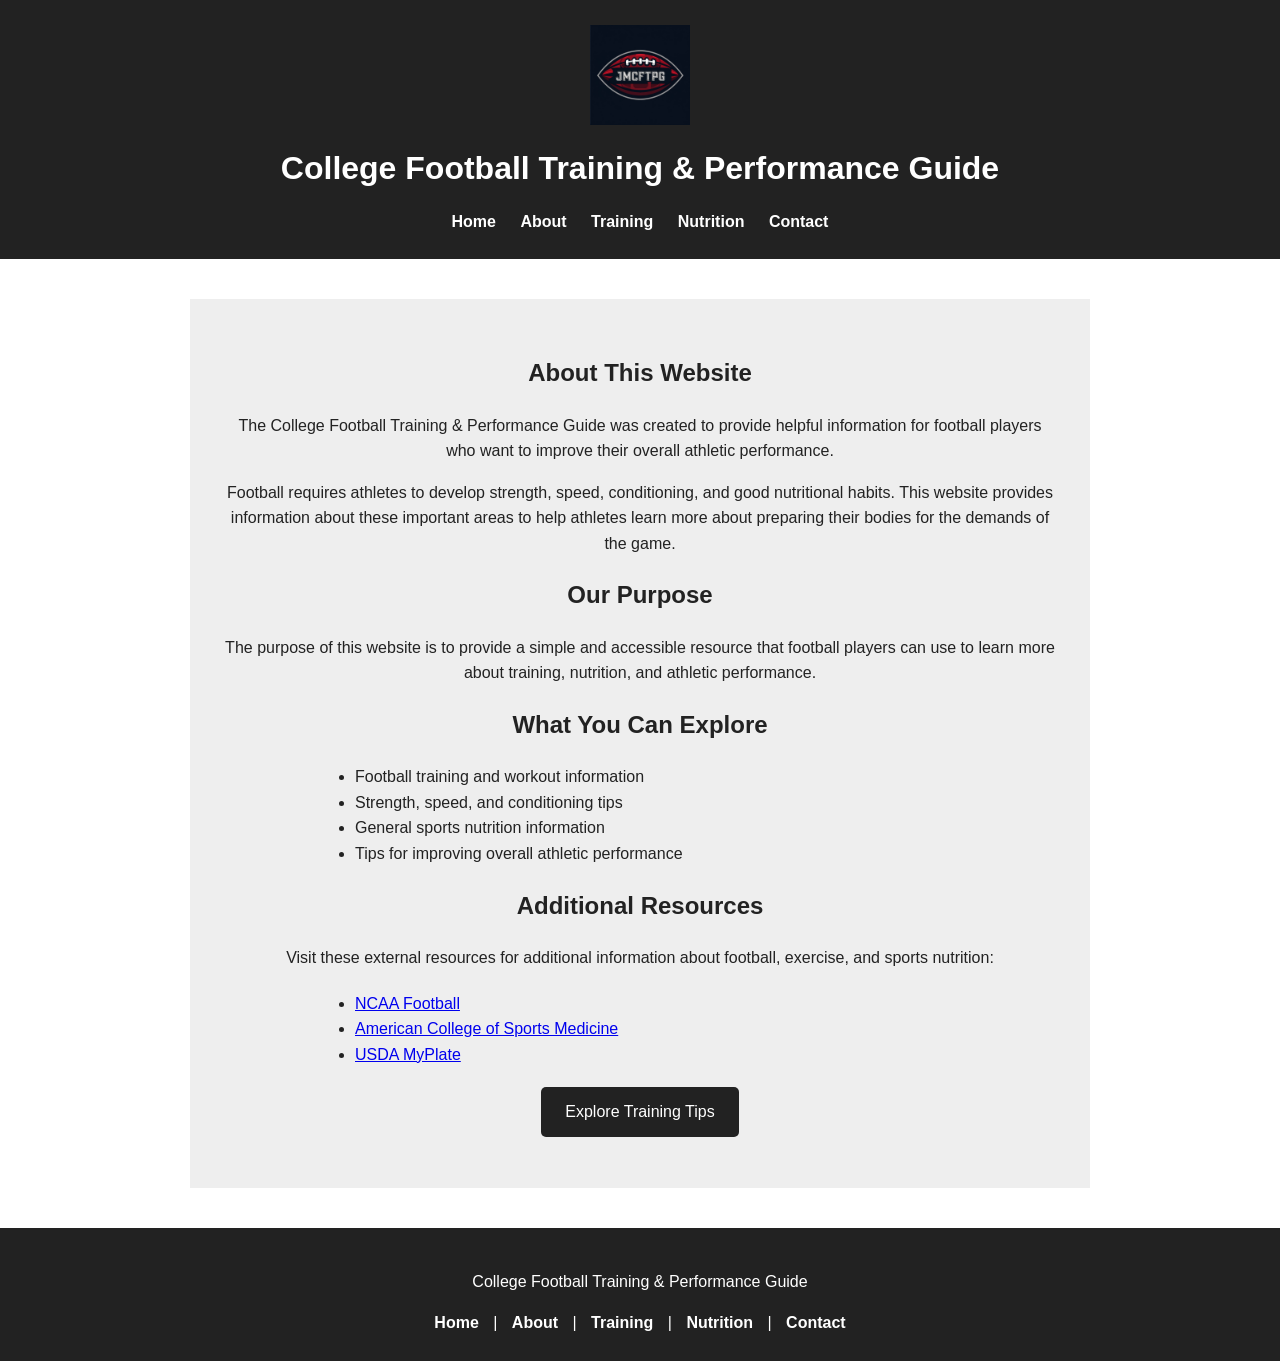
<file: about.html>
<!DOCTYPE html>
<html lang="en">

<head>
    <meta charset="UTF-8">
    <meta name="viewport" content="width=device-width, initial-scale=1.0">
    <meta name="description" content="Learn about the College Football Training and Performance Guide and its purpose of helping football players improve their athletic performance.">
    <title>About | College Football Training & Performance Guide</title>
    <link rel="stylesheet" href="style.css">
</head>

<body>

    <header>
        <a href="index.html" aria-label="College Football Training and Performance Guide home">
    <img class="logo"
         src="Logo.jpg"
         alt="College Football Training and Performance Guide logo">
</a>
        <h1>College Football Training & Performance Guide</h1>

        <nav aria-label="Main navigation">
            <a href="index.html">Home</a>
            <a href="about.html">About</a>
            <a href="training.html">Training</a>
            <a href="nutrition.html">Nutrition</a>
            <a href="contact.html">Contact</a>
        </nav>
    </header>

    <main>
        <section class="about-section">
            <h2>About This Website</h2>

            <p>
                The College Football Training & Performance Guide was created
                to provide helpful information for football players who want
                to improve their overall athletic performance.
            </p>

            <p>
                Football requires athletes to develop strength, speed,
                conditioning, and good nutritional habits. This website
                provides information about these important areas to help
                athletes learn more about preparing their bodies for the
                demands of the game.
            </p>

            <h2>Our Purpose</h2>

            <p>
                The purpose of this website is to provide a simple and
                accessible resource that football players can use to learn
                more about training, nutrition, and athletic performance.
            </p>

            <h2>What You Can Explore</h2>

            <ul>
                <li>Football training and workout information</li>
                <li>Strength, speed, and conditioning tips</li>
                <li>General sports nutrition information</li>
                <li>Tips for improving overall athletic performance</li>
            </ul>
            <h2>Additional Resources</h2>

<p>
    Visit these external resources for additional information about
    football, exercise, and sports nutrition:
</p>

<ul>
    <li>
        <a href="https://www.ncaa.com/sports/football"
           target="_blank"
           rel="noopener noreferrer">
            NCAA Football
        </a>
    </li>

    <li>
        <a href="https://www.acsm.org/"
           target="_blank"
           rel="noopener noreferrer">
            American College of Sports Medicine
        </a>
    </li>

    <li>
        <a href="https://www.myplate.gov/"
           target="_blank"
           rel="noopener noreferrer">
            USDA MyPlate
        </a>
    </li>
</ul>
            <p>
    <a class="button" href="training.html">Explore Training Tips</a>
</p>
        </section>
    </main>

    <footer>
        <p>College Football Training & Performance Guide</p>

        <nav aria-label="Footer navigation">
            <a href="index.html">Home</a> |
            <a href="about.html">About</a> |
            <a href="training.html">Training</a> |
            <a href="nutrition.html">Nutrition</a> |
            <a href="contact.html">Contact</a>
        </nav>
    </footer>

</body>

</html>
</file>
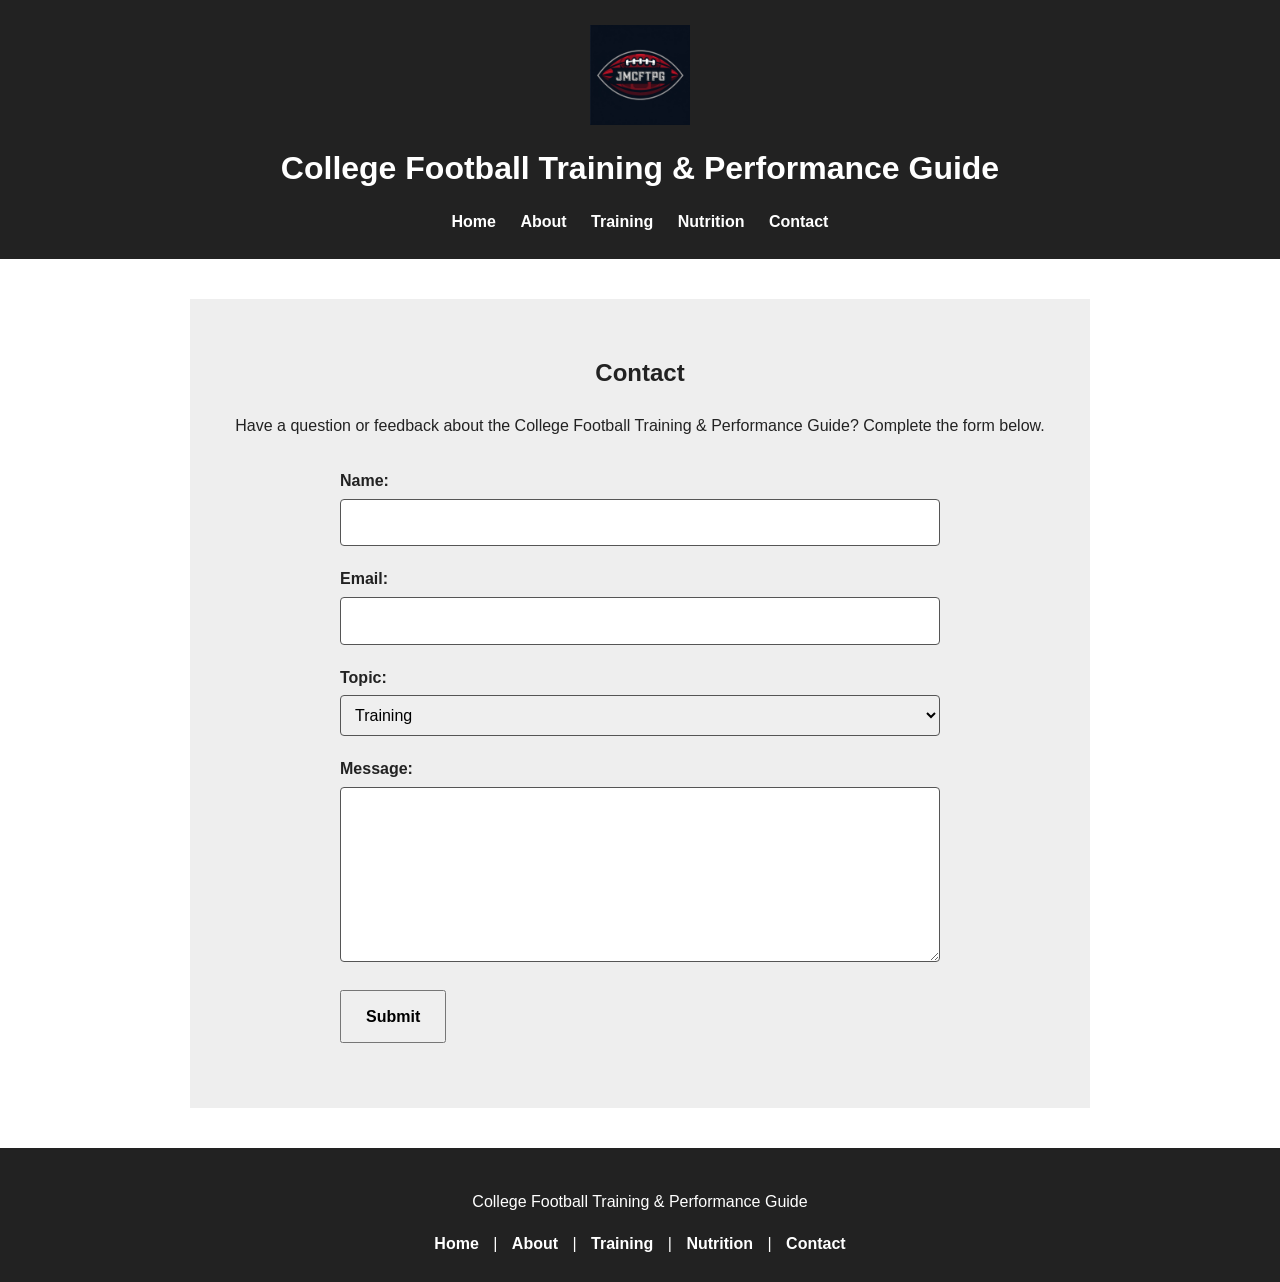
<file: contact.html>
<!DOCTYPE html>
<html lang="en">

<head>
    <meta charset="UTF-8">
    <meta name="viewport" content="width=device-width, initial-scale=1.0">
    <meta name="description" content="Contact the College Football Training and Performance Guide by submitting a question or feedback through our contact form.">
    <title>Contact | College Football Training & Performance Guide</title>
    <link rel="stylesheet" href="style.css">
</head>

<body>

    <header>
        <a href="index.html" aria-label="College Football Training and Performance Guide home">
    <img class="logo"
         src="Logo.jpg"
         alt="College Football Training and Performance Guide logo">
</a>
        <h1>College Football Training & Performance Guide</h1>

        <nav aria-label="Main navigation">
            <a href="index.html">Home</a>
            <a href="about.html">About</a>
            <a href="training.html">Training</a>
            <a href="nutrition.html">Nutrition</a>
            <a href="contact.html">Contact</a>
        </nav>
    </header>

    <main>

        <section class="about-section">
            <h2>Contact</h2>

            <p>
                Have a question or feedback about the College Football Training
                & Performance Guide? Complete the form below.
            </p>

            <form id="contact-form">

                <div class="form-group">
                    <label for="name">Name:</label>
                    <input type="text" id="name" name="name" required>
                </div>

                <div class="form-group">
                    <label for="email">Email:</label>
                    <input type="email" id="email" name="email" required>
                </div>

                <div class="form-group">
                    <label for="topic">Topic:</label>
                    <select id="topic" name="topic">
                        <option value="training">Training</option>
                        <option value="nutrition">Nutrition</option>
                        <option value="performance">Performance</option>
                        <option value="other">Other</option>
                    </select>
                </div>

                <div class="form-group">
                    <label for="message">Message:</label>
                    <textarea id="message" name="message" rows="6" required></textarea>
                </div>

                <button type="submit">Submit</button>

            </form>

            <p id="form-response" role="status" aria-live="polite"></p>

        </section>

    </main>

    <footer>
        <p>College Football Training & Performance Guide</p>

        <nav aria-label="Footer navigation">
            <a href="index.html">Home</a> |
            <a href="about.html">About</a> |
            <a href="training.html">Training</a> |
            <a href="nutrition.html">Nutrition</a> |
            <a href="contact.html">Contact</a>
        </nav>
    </footer>

    <script src="script.js"></script>

</body>

</html>
</file>
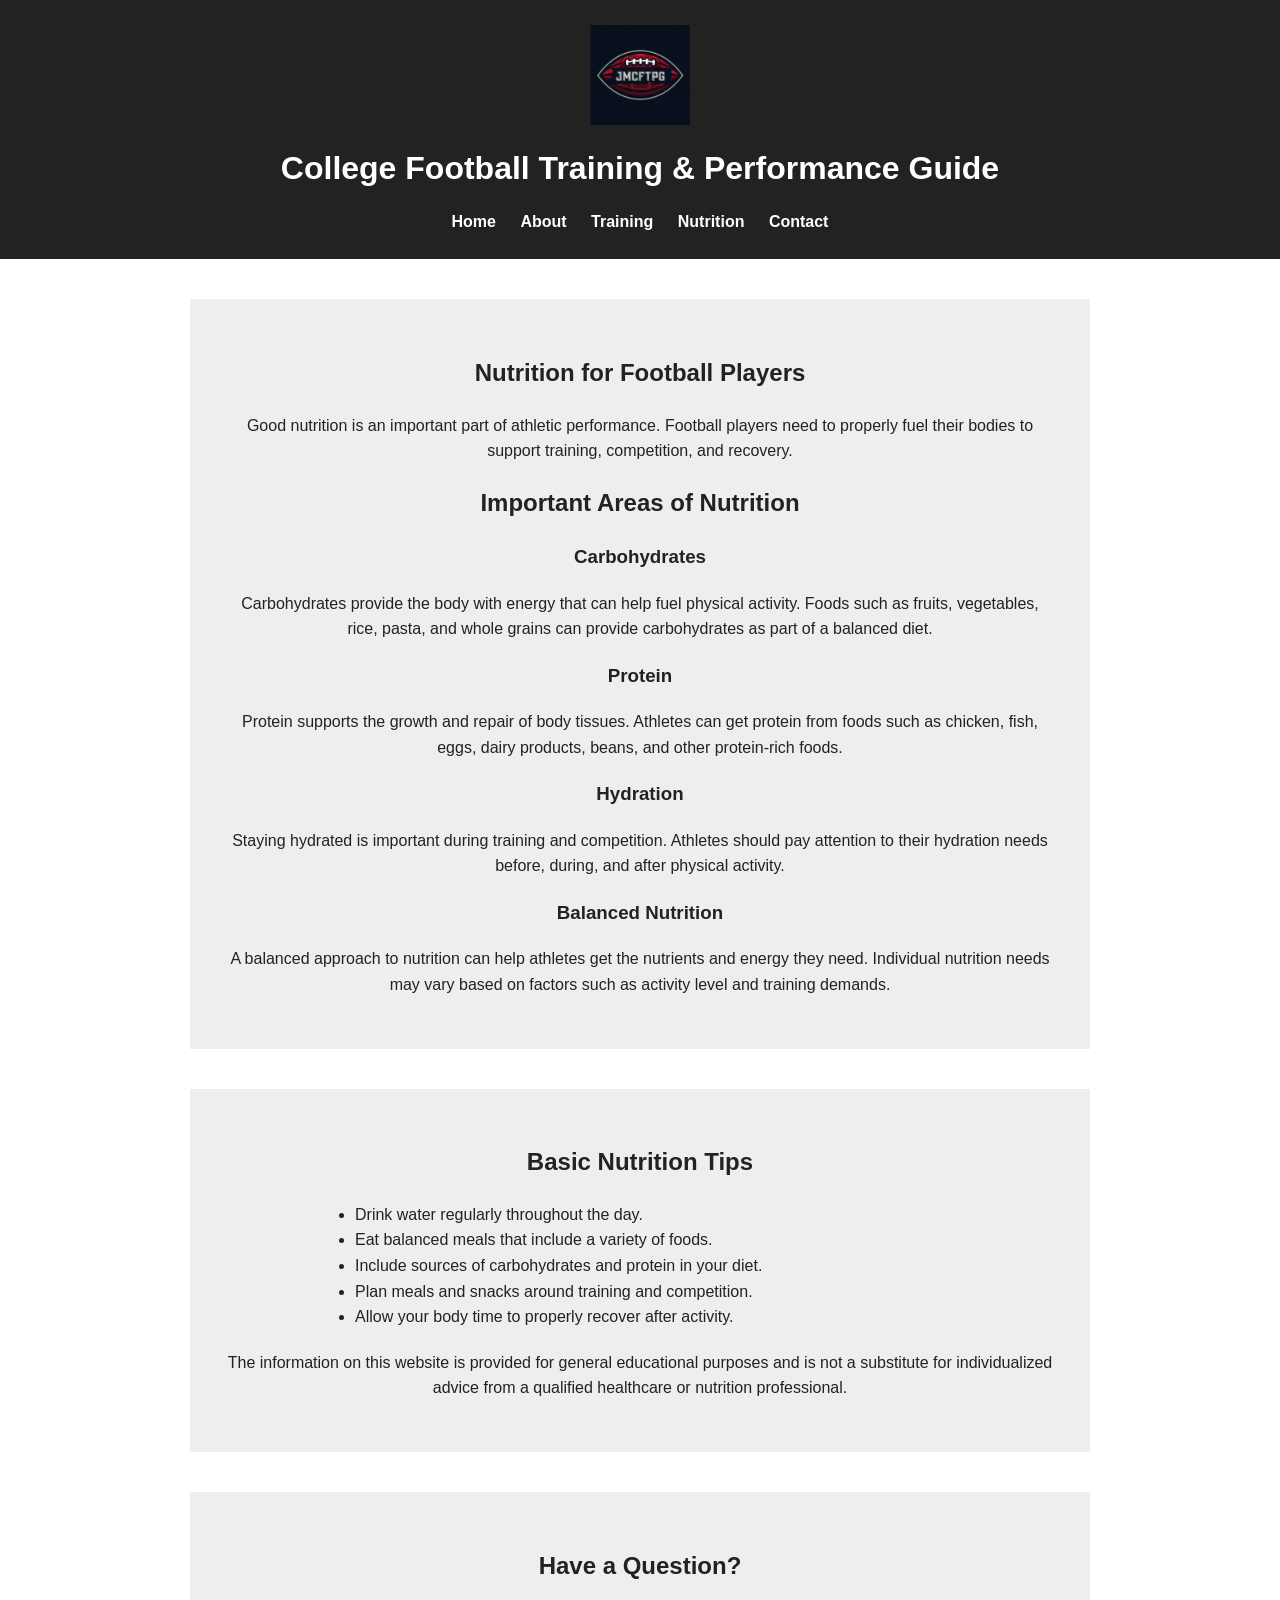
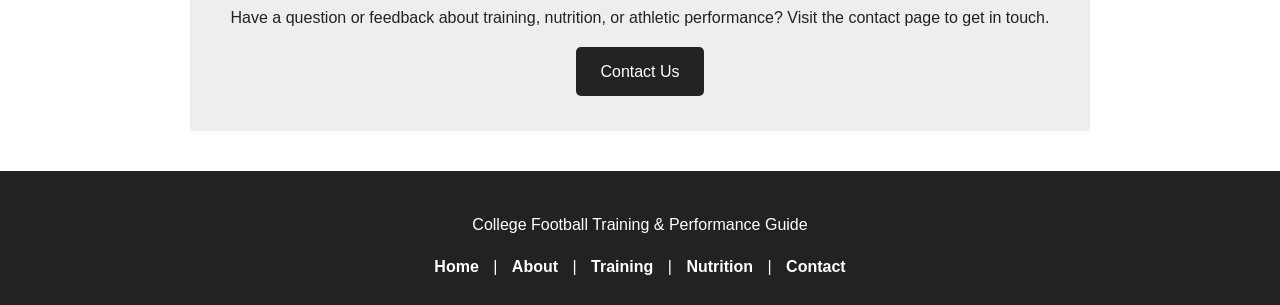
<file: nutrition.html>
<!DOCTYPE html>
<html lang="en">

<head>
    <meta charset="UTF-8">
    <meta name="viewport" content="width=device-width, initial-scale=1.0">
    <meta name="description" content="Learn general sports nutrition information to help football players understand hydration, carbohydrates, protein, and balanced nutrition.">
    <title>Nutrition | College Football Training & Performance Guide</title>
    <link rel="stylesheet" href="style.css">
</head>

<body>

    <header>
        <a href="index.html" aria-label="College Football Training and Performance Guide home">
    <img class="logo"
         src="Logo.jpg"
         alt="College Football Training and Performance Guide logo">
</a>
        <h1>College Football Training & Performance Guide</h1>

        <nav aria-label="Main navigation">
            <a href="index.html">Home</a>
            <a href="about.html">About</a>
            <a href="training.html">Training</a>
            <a href="nutrition.html">Nutrition</a>
            <a href="contact.html">Contact</a>
        </nav>
    </header>

    <main>

        <section class="about-section">
            <h2>Nutrition for Football Players</h2>

            <p>
                Good nutrition is an important part of athletic performance.
                Football players need to properly fuel their bodies to support
                training, competition, and recovery.
            </p>

            <h2>Important Areas of Nutrition</h2>

            <h3>Carbohydrates</h3>
            <p>
                Carbohydrates provide the body with energy that can help fuel
                physical activity. Foods such as fruits, vegetables, rice,
                pasta, and whole grains can provide carbohydrates as part of
                a balanced diet.
            </p>

            <h3>Protein</h3>
            <p>
                Protein supports the growth and repair of body tissues.
                Athletes can get protein from foods such as chicken, fish,
                eggs, dairy products, beans, and other protein-rich foods.
            </p>

            <h3>Hydration</h3>
            <p>
                Staying hydrated is important during training and competition.
                Athletes should pay attention to their hydration needs before,
                during, and after physical activity.
            </p>

            <h3>Balanced Nutrition</h3>
            <p>
                A balanced approach to nutrition can help athletes get the
                nutrients and energy they need. Individual nutrition needs
                may vary based on factors such as activity level and training
                demands.
            </p>
        </section>

        <section class="about-section">
            <h2>Basic Nutrition Tips</h2>

            <ul>
                <li>Drink water regularly throughout the day.</li>
                <li>Eat balanced meals that include a variety of foods.</li>
                <li>Include sources of carbohydrates and protein in your diet.</li>
                <li>Plan meals and snacks around training and competition.</li>
                <li>Allow your body time to properly recover after activity.</li>
            </ul>

            <p>
                The information on this website is provided for general
                educational purposes and is not a substitute for individualized
                advice from a qualified healthcare or nutrition professional.
            </p>
        </section>
<section class="about-section">
    <h2>Have a Question?</h2>
    <p>
        Have a question or feedback about training, nutrition, or athletic
        performance? Visit the contact page to get in touch.
    </p>

    <a class="button" href="contact.html">Contact Us</a>
</section>
    </main>

    <footer>
        <p>College Football Training & Performance Guide</p>

        <nav aria-label="Footer navigation">
            <a href="index.html">Home</a> |
            <a href="about.html">About</a> |
            <a href="training.html">Training</a> |
            <a href="nutrition.html">Nutrition</a> |
            <a href="contact.html">Contact</a>
        </nav>
    </footer>

</body>

</html>
</file>
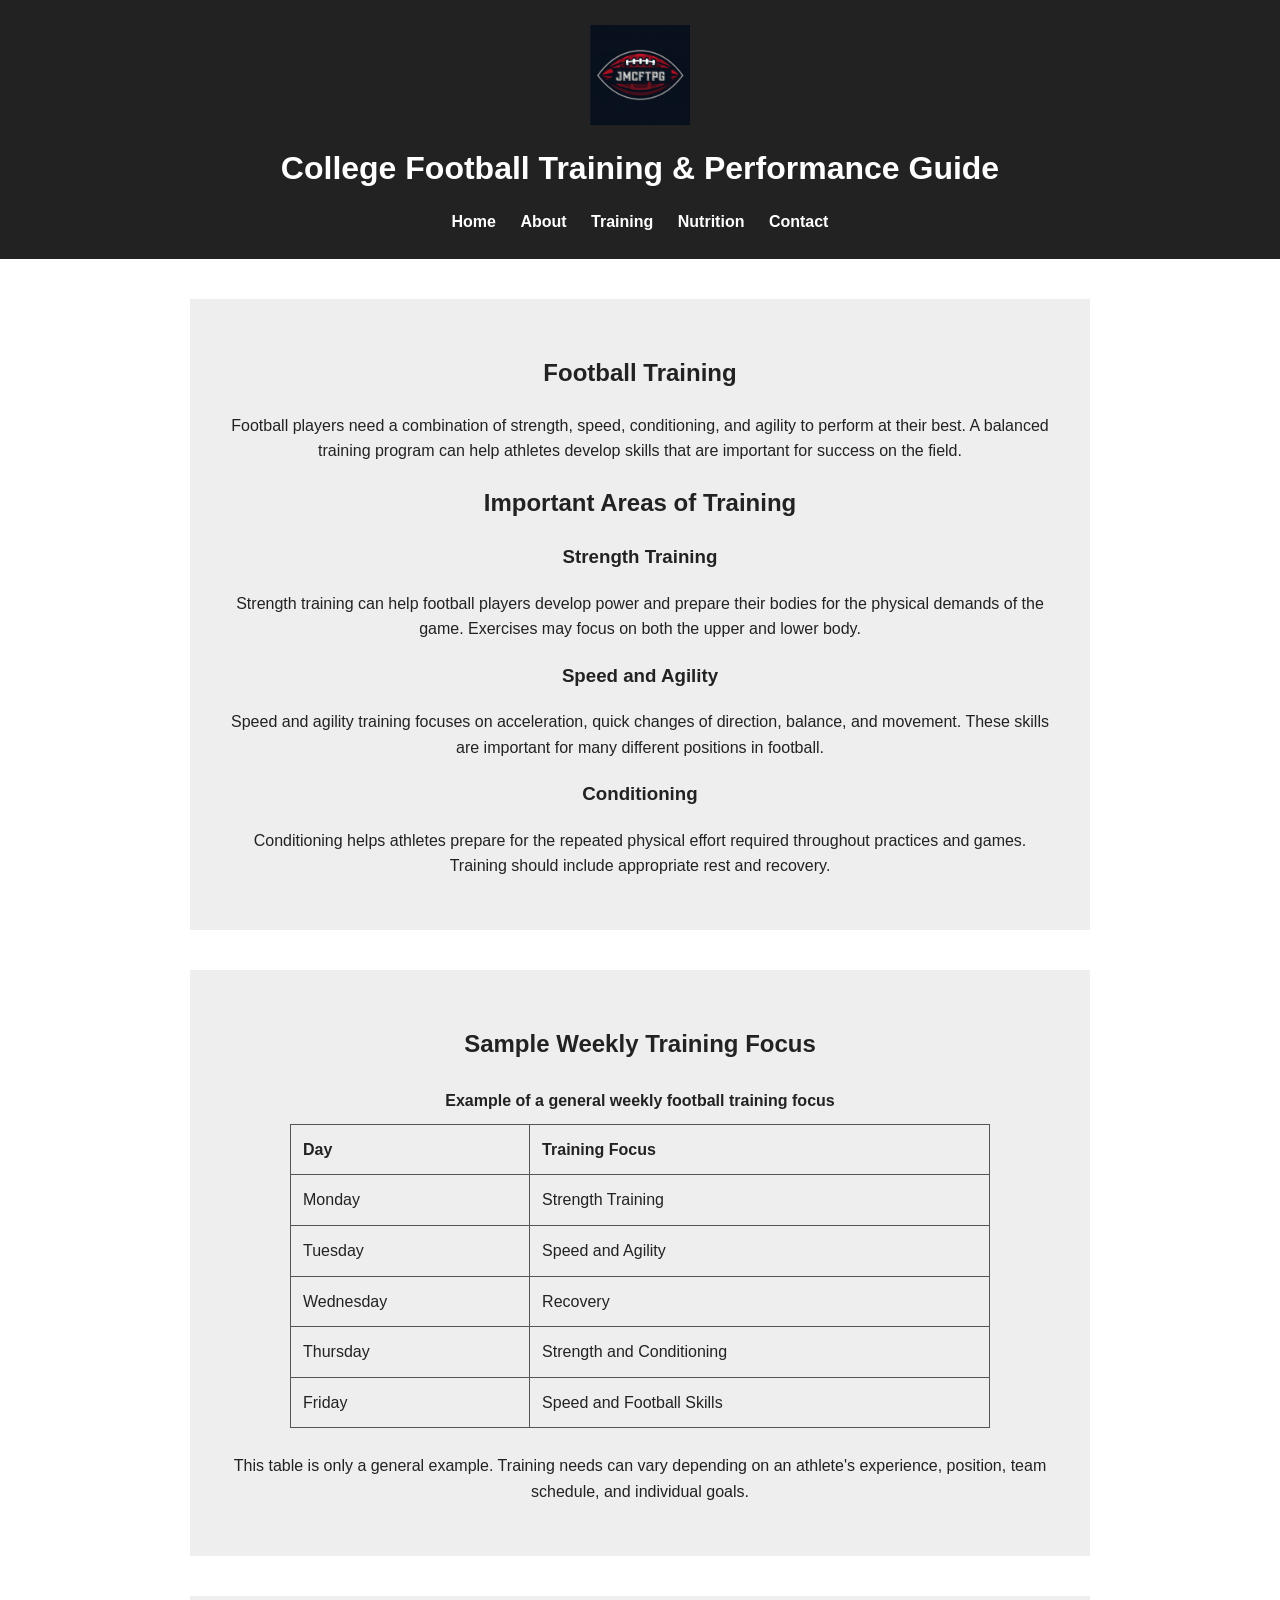
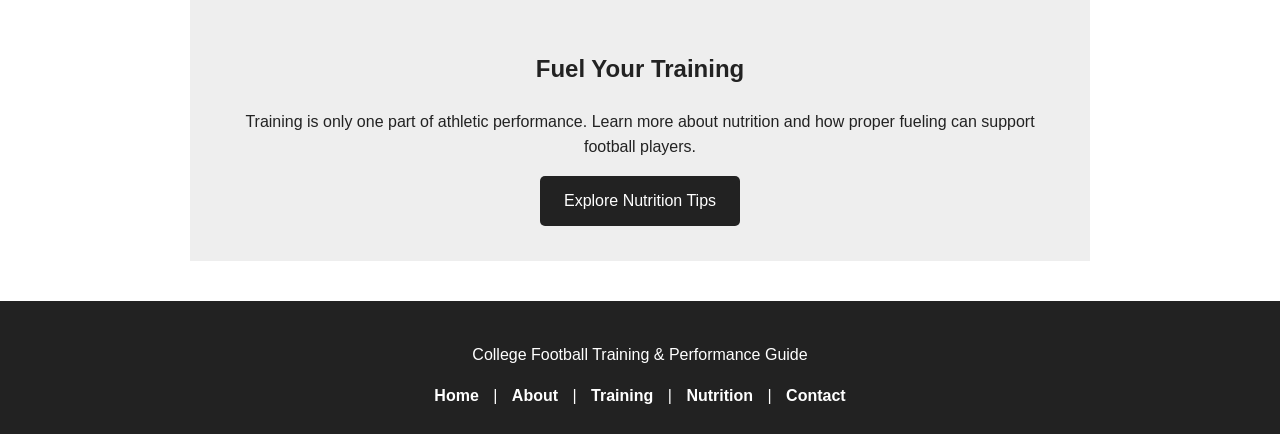
<file: training.html>
<!DOCTYPE html>
<html lang="en">

<head>
    <meta charset="UTF-8">
    <meta name="viewport" content="width=device-width, initial-scale=1.0">
    <meta name="description" content="Explore football training information focused on strength, speed, conditioning, and athletic performance.">
    <title>Training | College Football Training & Performance Guide</title>
    <link rel="stylesheet" href="style.css">
</head>

<body>

    <header>
        <a href="index.html" aria-label="College Football Training and Performance Guide home">
    <img class="logo"
         src="Logo.jpg"
         alt="College Football Training and Performance Guide logo">
</a>
        <h1>College Football Training & Performance Guide</h1>

        <nav aria-label="Main navigation">
            <a href="index.html">Home</a>
            <a href="about.html">About</a>
            <a href="training.html">Training</a>
            <a href="nutrition.html">Nutrition</a>
            <a href="contact.html">Contact</a>
        </nav>
    </header>

    <main>

        <section class="about-section">
            <h2>Football Training</h2>

            <p>
                Football players need a combination of strength, speed,
                conditioning, and agility to perform at their best. A balanced
                training program can help athletes develop skills that are
                important for success on the field.
            </p>

            <h2>Important Areas of Training</h2>

            <h3>Strength Training</h3>
            <p>
                Strength training can help football players develop power and
                prepare their bodies for the physical demands of the game.
                Exercises may focus on both the upper and lower body.
            </p>

            <h3>Speed and Agility</h3>
            <p>
                Speed and agility training focuses on acceleration, quick
                changes of direction, balance, and movement. These skills are
                important for many different positions in football.
            </p>

            <h3>Conditioning</h3>
            <p>
                Conditioning helps athletes prepare for the repeated physical
                effort required throughout practices and games. Training should
                include appropriate rest and recovery.
            </p>
        </section>

        <section id="training-table" class="about-section">
            <h2>Sample Weekly Training Focus</h2>

            <table>
                <caption>Example of a general weekly football training focus</caption>
                <thead>
                    <tr>
                        <th scope="col">Day</th>
                        <th scope="col">Training Focus</th>
                    </tr>
                </thead>
                <tbody>
                    <tr>
                        <td>Monday</td>
                        <td>Strength Training</td>
                    </tr>
                    <tr>
                        <td>Tuesday</td>
                        <td>Speed and Agility</td>
                    </tr>
                    <tr>
                        <td>Wednesday</td>
                        <td>Recovery</td>
                    </tr>
                    <tr>
                        <td>Thursday</td>
                        <td>Strength and Conditioning</td>
                    </tr>
                    <tr>
                        <td>Friday</td>
                        <td>Speed and Football Skills</td>
                    </tr>
                </tbody>
            </table>

            <p>
                This table is only a general example. Training needs can vary
                depending on an athlete's experience, position, team schedule,
                and individual goals.
            </p>
        </section>
<section class="about-section">
    <h2>Fuel Your Training</h2>
    <p>
        Training is only one part of athletic performance. Learn more about
        nutrition and how proper fueling can support football players.
    </p>

    <a class="button" href="nutrition.html">Explore Nutrition Tips</a>
</section>
    </main>

    <footer>
        <p>College Football Training & Performance Guide</p>

        <nav aria-label="Footer navigation">
            <a href="index.html">Home</a> |
            <a href="about.html">About</a> |
            <a href="training.html">Training</a> |
            <a href="nutrition.html">Nutrition</a> |
            <a href="contact.html">Contact</a>
        </nav>
    </footer>

</body>

</html>
</file>
<file: style.css>
/* General page styling */
* {
    box-sizing: border-box;
}

body {
    margin: 0;
    font-family: Arial, sans-serif;
    line-height: 1.6;
    color: #222;
    background-color: #fff;
}

/* Header */
header {
    text-align: center;
    padding: 25px 15px;
    background-color: #222;
    color: #fff;
}

header h1 {
    margin: 0 0 15px;
}

/* Navigation */
nav a {
    color: #fff;
    text-decoration: none;
    margin: 0 10px;
    font-weight: bold;
}

nav a:hover,
nav a:focus {
    text-decoration: underline;
}

/* Hero section */
.hero {
    text-align: center;
    padding: 40px 20px;
}

.hero-image {
    max-width: 900px;
    height: 300px;
    margin: 0 auto 25px;
    background-color: #ddd;
    border: 2px solid #555;
}

.hero h2 {
    font-size: 2rem;
    margin-bottom: 10px;
}

.hero p {
    max-width: 650px;
    margin: 0 auto 25px;
}

/* Learn More button */
.button {
    display: inline-block;
    padding: 12px 24px;
    background-color: #222;
    color: #fff;
    text-decoration: none;
    border-radius: 5px;
}

.button:hover,
.button:focus {
    text-decoration: underline;
}

/* Explore the Guide */
#guide {
    padding: 40px 20px;
    text-align: center;
}

.guide-container {
    display: flex;
    justify-content: center;
    gap: 25px;
    max-width: 1000px;
    margin: 30px auto;
}

.guide-card {
    flex: 1;
    padding: 15px;
}

.image-placeholder {
    width: 100%;
    height: 160px;
    background-color: #ddd;
    border: 2px solid #555;
    margin-bottom: 15px;
}

/* About section */
.about-section {
    max-width: 900px;
    margin: 40px auto;
    padding: 35px;
    text-align: center;
    background-color: #eee;
}

/* Footer */
footer {
    text-align: center;
    padding: 25px 15px;
    background-color: #222;
    color: #fff;
}

/* Responsive design for tablets and phones */
@media (max-width: 768px) {
    .guide-container {
        flex-direction: column;
    }

    nav a {
        display: inline-block;
        margin: 5px;
    }

    .hero-image {
        height: 200px;
    }

    header h1 {
        font-size: 1.6rem;
    }
}
/* Lists */
.about-section ul {
    text-align: left;
    max-width: 650px;
    margin: 20px auto;
}

/* Training table */
table {
    width: 100%;
    max-width: 700px;
    margin: 25px auto;
    border-collapse: collapse;
}

th,
td {
    border: 1px solid #555;
    padding: 12px;
    text-align: left;
}

th {
    font-weight: bold;
}

caption {
    font-weight: bold;
    margin-bottom: 10px;
}

/* Contact form */
form {
    max-width: 600px;
    margin: 30px auto;
    text-align: left;
}

.form-group {
    margin-bottom: 20px;
}

label {
    display: block;
    margin-bottom: 5px;
    font-weight: bold;
}

input,
select,
textarea {
    width: 100%;
    padding: 10px;
    font: inherit;
    border: 1px solid #555;
    border-radius: 4px;
}

input:focus,
select:focus,
textarea:focus {
    outline: 3px solid #555;
    outline-offset: 2px;
}

button {
    padding: 12px 24px;
    font: inherit;
    font-weight: bold;
    cursor: pointer;
}

#form-response {
    font-weight: bold;
    margin-top: 20px;
}

/* Improve table display on small screens */
@media (max-width: 768px) {
    table {
        font-size: 0.9rem;
    }

    th,
    td {
        padding: 8px;
    }
}
/* Website logo */
.logo {
    width: 100px;
    height: auto;
    margin-bottom: 10px;
}
/* Improve navigation accessibility on mobile devices */
@media (max-width: 768px) {
    nav a {
        display: inline-block;
        min-height: 46px;
        padding: 12px 10px;
    }
}
</file>
